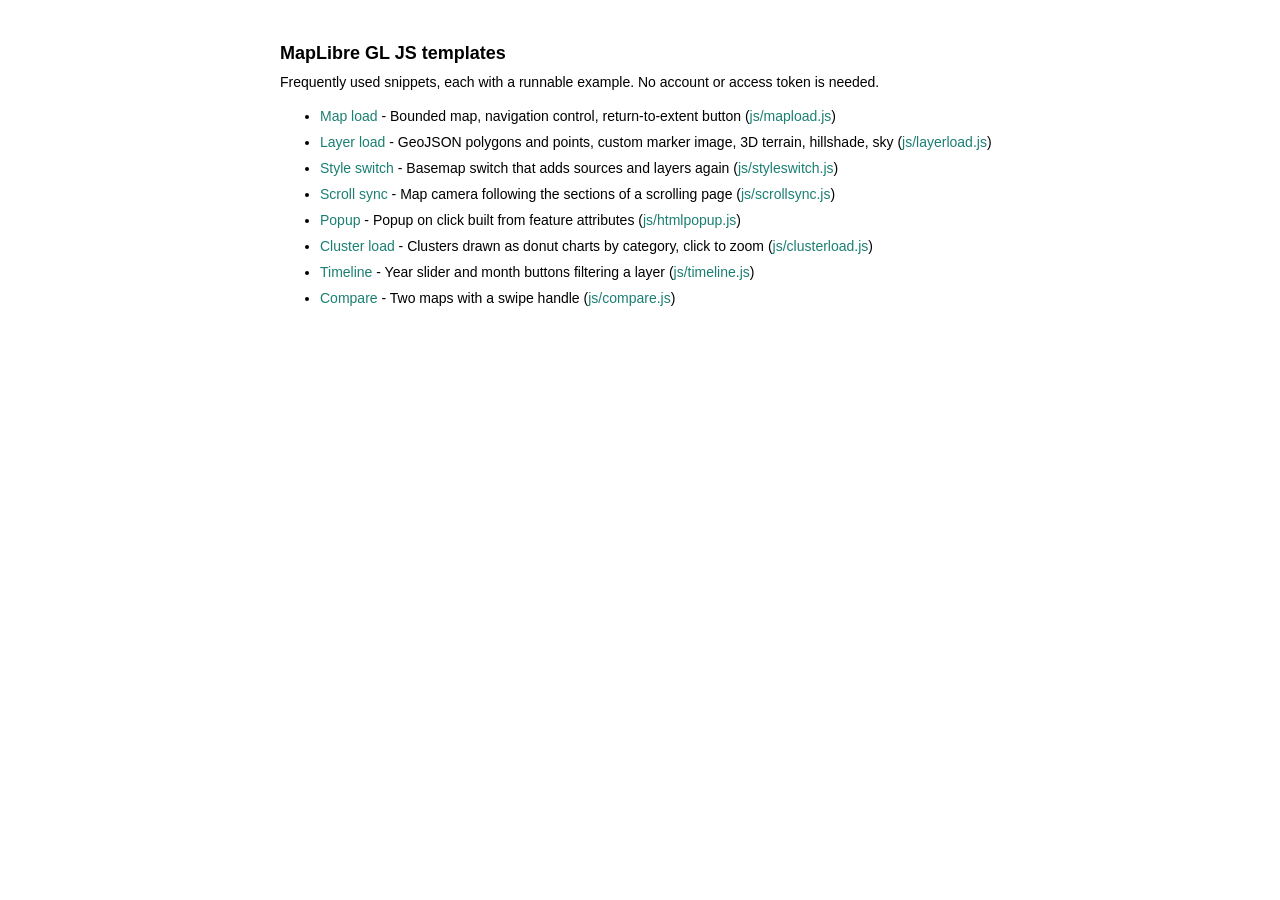
<file: index.html>
<!DOCTYPE html>
<html lang="en">
<head>
  <meta charset="utf-8" />
  <title>MapLibre GL JS templates</title>
  <meta name="viewport" content="width=device-width, initial-scale=1" />
  <link href="examples/example.css" rel="stylesheet">
</head>

<body class="index">
  <h1>MapLibre GL JS templates</h1>
  <p>Frequently used snippets, each with a runnable example. No account or access token is needed.</p>
  <ul>
    <li><a href="examples/mapload.html">Map load</a> - Bounded map, navigation control, return-to-extent button (<a href="js/mapload.js">js/mapload.js</a>)</li>
    <li><a href="examples/layerload.html">Layer load</a> - GeoJSON polygons and points, custom marker image, 3D terrain, hillshade, sky (<a href="js/layerload.js">js/layerload.js</a>)</li>
    <li><a href="examples/styleswitch.html">Style switch</a> - Basemap switch that adds sources and layers again (<a href="js/styleswitch.js">js/styleswitch.js</a>)</li>
    <li><a href="examples/scrollsync.html">Scroll sync</a> - Map camera following the sections of a scrolling page (<a href="js/scrollsync.js">js/scrollsync.js</a>)</li>
    <li><a href="examples/htmlpopup.html">Popup</a> - Popup on click built from feature attributes (<a href="js/htmlpopup.js">js/htmlpopup.js</a>)</li>
    <li><a href="examples/clusterload.html">Cluster load</a> - Clusters drawn as donut charts by category, click to zoom (<a href="js/clusterload.js">js/clusterload.js</a>)</li>
    <li><a href="examples/timeline.html">Timeline</a> - Year slider and month buttons filtering a layer (<a href="js/timeline.js">js/timeline.js</a>)</li>
    <li><a href="examples/compare.html">Compare</a> - Two maps with a swipe handle (<a href="js/compare.js">js/compare.js</a>)</li>
  </ul>
</body>
</html>
</file>
<file: examples/example.css>
body {margin: 0; padding: 0; font-family: 'Helvetica Neue', Helvetica, Arial, sans-serif; font-size: 14px; line-height: 20px;}
a {text-decoration: none; color: #1a7f72;}
h1 {font-size: 18px; line-height: 26px; margin: 0 0 6px;}
h2 {font-size: 16px; margin: 0 0 6px;}
p {margin: 0 0 8px;}
#map {position: absolute; top: 0; bottom: 0; width: 100%;}
.panel {position: absolute; top: 10px; left: 10px; z-index: 2; max-width: 260px; background-color: rgba(255, 255, 255, 0.95); border-radius: 3px; padding: 10px;}
#fit, #filters input {border: none; border-radius: 3px; padding: 4px 8px; margin: 2px 0; color: #fff; background: #1a3639; cursor: pointer;}
#filters input.active {background: #dd3497;}
#slider {width: 100%;}
#comparison-container {position: absolute; top: 0; bottom: 0; width: 100%; overflow: hidden;}
.comparemap {position: absolute; top: 0; bottom: 0; width: 100%;}
.maplibregl-popup {max-width: 400px;}
body.index {max-width: 720px; margin: 40px auto; padding: 0 16px;}
body.index li {margin-bottom: 6px;}
/* scrollsync: fixed map on the left, scrolling text on the right */
body.scrollsync #map {position: fixed; width: 62vw;}
body.scrollsync #features {margin-left: 62vw; padding: 10px 2vw; background-color: #fff;}
body.scrollsync section {min-height: 90vh; padding: 5vh 0; border-bottom: 1px solid #ddd; opacity: 0.25;}
body.scrollsync section.active {opacity: 1;}
@media (max-width: 768px) {
  body.scrollsync #map {width: 100%;}
  body.scrollsync #features {margin: 0; background-color: transparent;}
  body.scrollsync section {background-color: rgba(255, 255, 255, 0.95); margin-bottom: 60vh; min-height: 0; padding: 5vw;}
}
</file>
